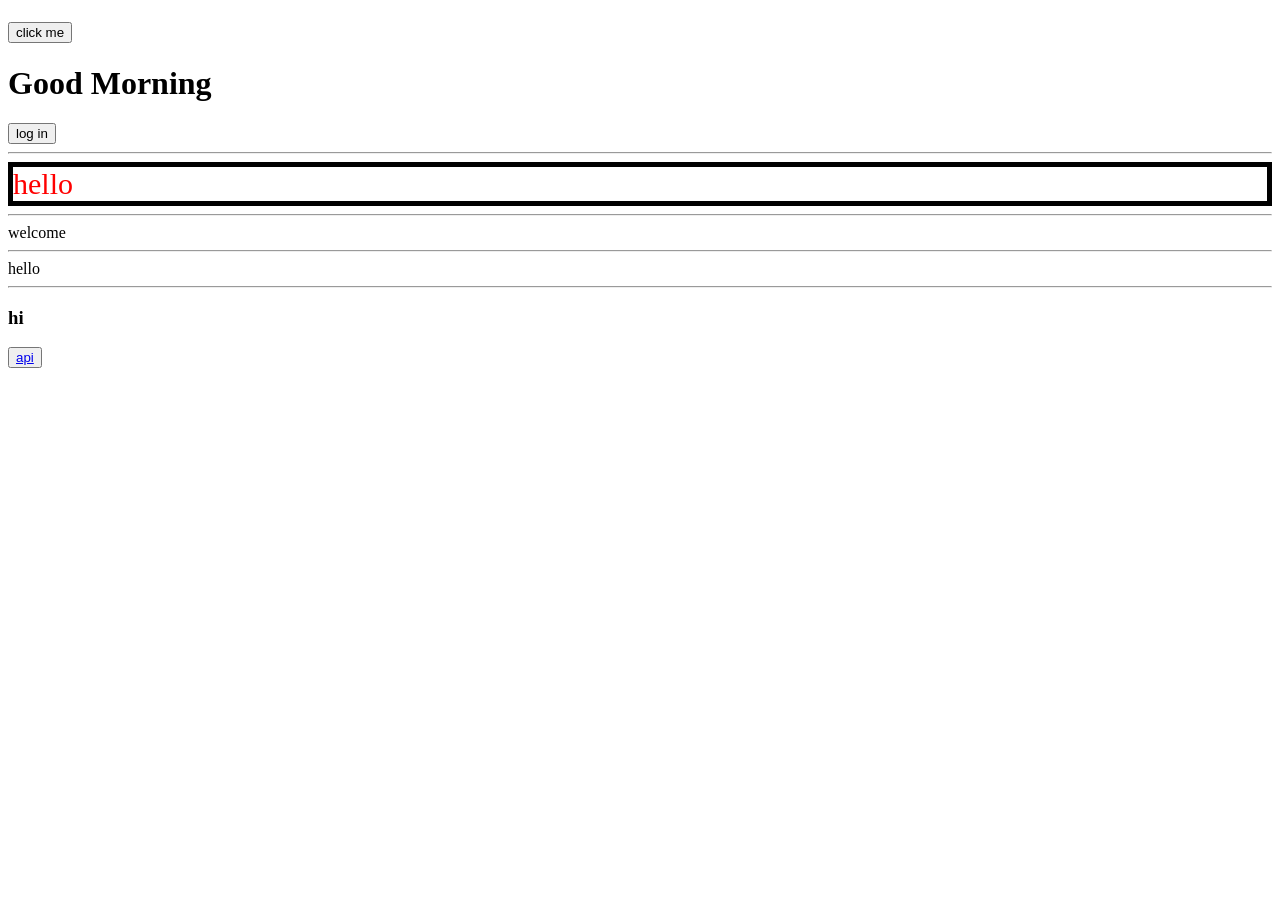
<file: index.html>
<!DOCTYPE html>
<html lang="en">
<head>
    <meta charset="UTF-8">
    <meta name="viewport" content="width=device-width, initial-scale=1.0">
    <title>Document</title>
</head>
<style>
    /* css  = cascading style sheet */

</style>
<body>


  
    <!-- <h1>hello</h1>

    <div class="one">welcome</div>

    <div id="two">good morning</div>


    <h3>1</h3>
    <h3>2</h3>
    <h3>3</h3>
    <h3>4</h3>
    <h3>5</h3> -->



    <!-- <div class="parent">
        <div class="child1">1</div>
        <div class="child2">2</div>
        <div class="child3">3</div>
        <div class="child4">4</div>
        <div class="child5">5</div>
    </div> -->


    <!-- <input type="text">

    <h1>hi</h1>
    <h2></h2>
    <h3></h3>

    <h3>
        <p>hkkd

        </p>
    </h3>

    <p>hjdhjf</p>

<!-- 
    <ol>
        <li></li>
    </ol> --> 






    <h4></h4>
    <h5></h5>

    <button ondblclick="one()">click me</button>


    <h1>Good Morning</h1>
    <button class="btn">log in</button>

<hr>

    <div class="first">hello</div>

    <hr>

    <div class="second">welcome</div>

    <hr>

    <div class="third"></div>

    <hr>

    <div class="fourth"></div>


<button><a href="./api.html">api</a></button>
   
   <script src="./script.js"></script>
</body>
</html>
</file>
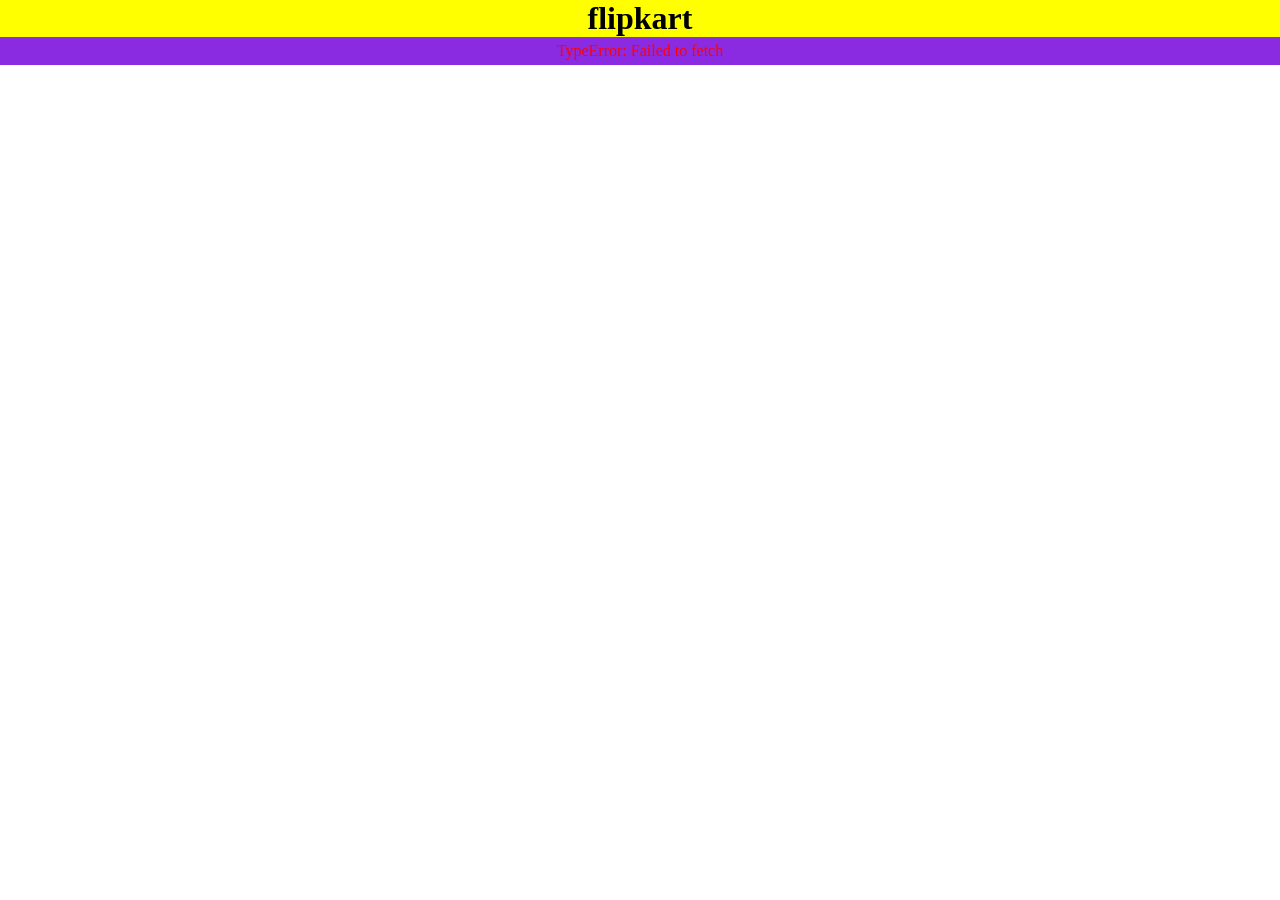
<file: api.html>
<!DOCTYPE html>
<html lang="en">
<head>
    <meta charset="UTF-8">
    <meta name="viewport" content="width=device-width, initial-scale=1.0">
    <title>API</title>
    <link rel="stylesheet" href="./style.css">
</head>
<body>
    

    <h1 style="text-align: center; background-color: yellow;">flipkart</h1>
    <div class="api"></div>


    <script src="./api.js"></script>
</body>
</html>
</file>
<file: style.css>
*{
    margin: 0;
    padding: 0;
    box-sizing: border-box;
}


body{
    /* width: 100vw; */
    height: auto;
}

body > div {
    width: 100%;
    height: 100%;
    background-color: blueviolet;

    display: flex;
    justify-content: center;
    align-items: center;
    flex-wrap: wrap;
    gap: 30px;

    padding: 5px;
}


body > div > div {
    width: 300px;
    height: 400px;

    display: flex;
    flex-direction: column;
    justify-content: center;
    align-items: center;
    gap: 10px;
    padding: 20px;

    background-color: aquamarine;
    border-radius: 12px;
    border: 4px solid white;
}

body > div > div:hover{

    border-radius: 12px;
    border: 4px solid black;
    box-shadow: 2px 2px 2px 2px aliceblue;

}

body > div > div > h1 {
    font-size: 20px;
    text-align: center;
}

body > div > div > img {
    width: 200px;
    height: 200px;
}

body > div > div > p {
    font-size: 12px;
    text-align: justify;
}
</file>
